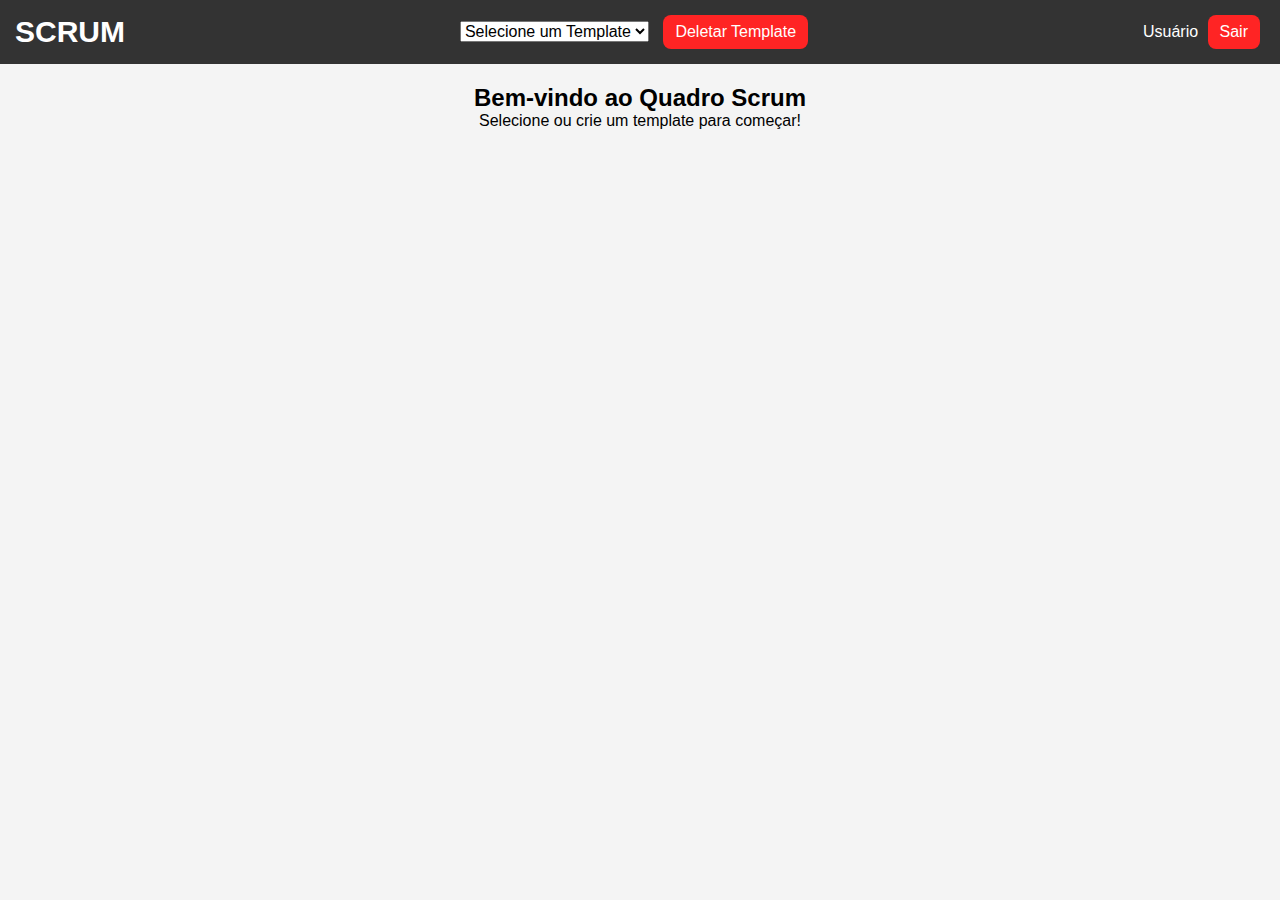
<file: Scrum/index.html>
<!DOCTYPE html>
<html lang="pt-BR">
  <head>
    <meta charset="UTF-8" />
    <meta name="viewport" content="width=device-width, initial-scale=1.0" />
    <title>Quadro Scrum</title>
    <link rel="stylesheet" href="styles.css" />
  </head>
  <body>
    <header>
      <h1>SCRUM</h1>
      <div class="template-selection">
        <select id="template-select">
          <option value="">Selecione um Template</option>
          <option value="criar-template">Criar Novo Template</option>
        </select>

        <button id="delete-template-btn">Deletar Template</button>
      </div>
      <div class="user-area">
        <span id="username">Usuário</span>
        <button onclick="logout()">Sair</button>
      </div>
    </header>

    <main id="main-content">
      <div class="welcome-text" id="welcome-text">
        <h2>Bem-vindo ao Quadro Scrum</h2>
        <p>Selecione ou crie um template para começar!</p>
      </div>
      <h2 id="template-title"></h2>
      <div class="columns-container" id="columns-container"></div>

      <button id="delete-template-btn" style="display: none">
        Deletar Template
      </button>
    </main>

    <div id="create-template-modal" class="modal">
      <div class="modal-content">
        <span class="close-modal" onclick="closeModal()">&times;</span>
        <h2 id="modal-title">Criar Novo Template</h2>
        <form id="create-template-form">
          <label for="template-name">Nome do Template:</label>
          <input
            type="text"
            id="template-name"
            placeholder="Nome do Template"
            required
          />

          <label for="num-columns">Número de Quadros:</label>
          <input
            type="number"
            id="num-columns"
            min="1"
            max="10"
            value="1"
            required
          />

          <div id="columns-inputs"></div>

          <button type="submit">Salvar Template</button>
        </form>
      </div>
    </div>

    <div id="add-task-modal" class="modal">
      <div class="modal-content">
        <span class="close-modal" onclick="closeTaskModal()">&times;</span>
        <h2>Adicionar Tarefa</h2>
        <form id="add-task-form">
          <input
            type="text"
            id="task-name"
            placeholder="Nome da Tarefa"
            required
          />
          <input type="hidden" id="current-column" />
          <button type="submit">Adicionar Tarefa</button>
        </form>
      </div>
    </div>

    <div id="delete-confirm-modal" class="modal">
      <div class="modal-content">
        <span class="close-modal" onclick="closeDeleteModal()">&times;</span>
        <h2>Deletar Template</h2>
        <p>Tem certeza que deseja deletar este template?</p>
        <button id="confirm-delete-btn">Confirmar</button>
        <button onclick="closeDeleteModal()">Cancelar</button>
      </div>
    </div>

    <script src="script.js"></script>
  </body>
</html>
</file>
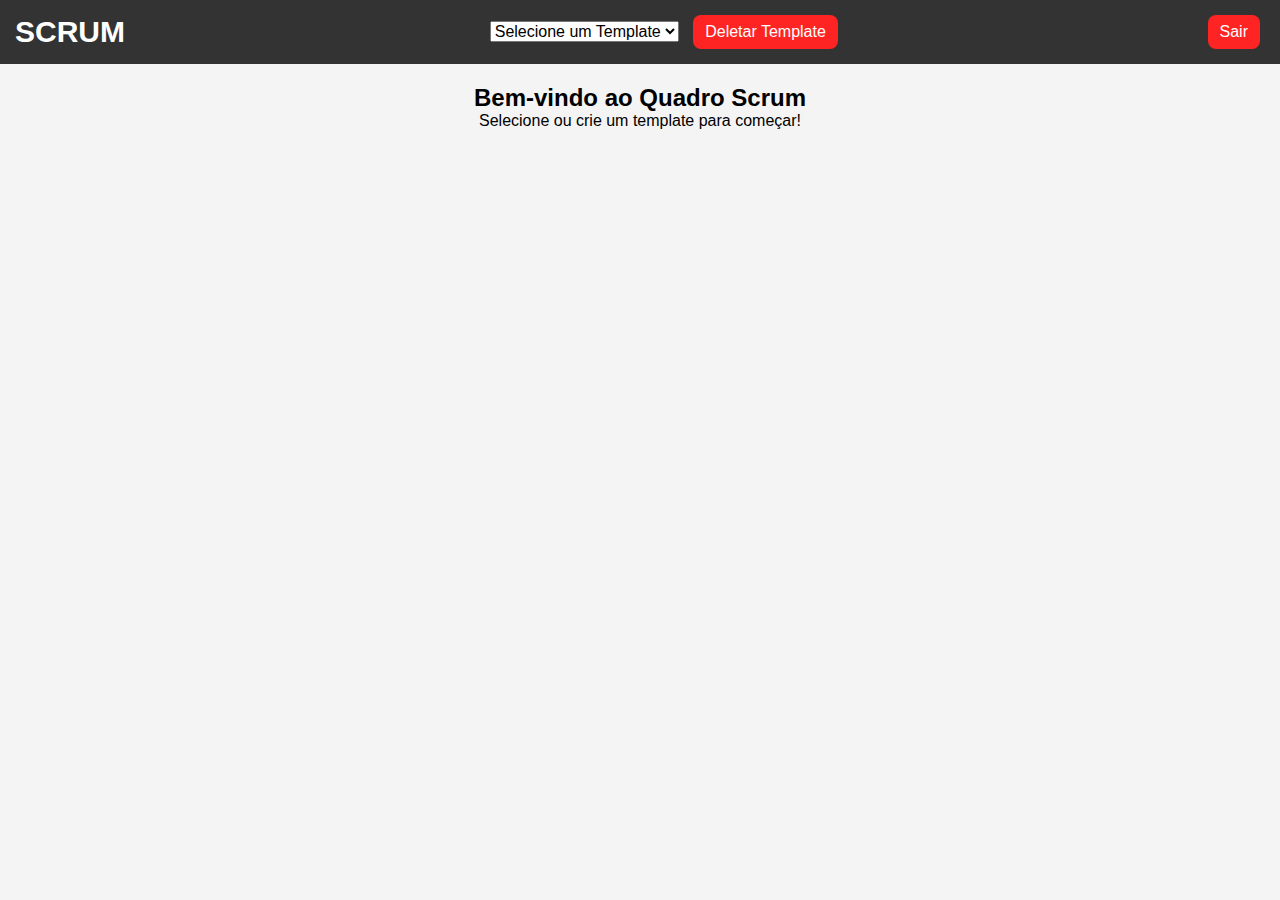
<file: Scrum/site.html>
<!DOCTYPE html>
<html lang="pt-BR">
  <head>
    <meta charset="UTF-8" />
    <meta name="viewport" content="width=device-width, initial-scale=1.0" />
    <title>SCRUM BOARD</title>
    <link rel="stylesheet" href="styles.css" />
  </head>
  <body>

    <!-- Notificação -->
    <div id="notification" class="notification"></div>

    <header>
      <h1>SCRUM</h1>
      <div>
        <select id="template-select">
          <option value="">Selecione um Template</option>
          <option value="criar-template">Criar Novo Template</option>
        </select>
        <button id="delete-template-btn">Deletar Template</button>
      </div>
      <button id="logout">Sair</button>
    </header>
    <main>
      <div id="welcome-screen">
        <h2>Bem-vindo ao Quadro Scrum</h2>
        <p>Selecione ou crie um template para começar!</p>
      </div>
      <div id="columns-container"></div>
    </main>

    <!-- Modal para Criar/Editar Template -->
    <div id="create-template-modal" class="modal">
      <div class="modal-content">
        <span id="close-create-modal" class="close">&times;</span>
        <h3 id="template-modal-title">Criar Template</h3>
        <form method="POST" id="create-template-form" action="index.php">
          <br>

          Nome -
          <input
            type="text"
            name="template-name"
            id="template-name"
            required
          />

          <br>
          
          Categoria -
          <input
            type="number"
            name="template-category"
            id="template-category"
            min= "1"  
            max= "5"
            required
          />  <!-- Adicionado número da categoria desejada com limite em 5 -->
          
          <br>
          
          Colunas -
          <input
          type="number"
          id="num-columns"
          min= "1"
          max= "5"
          required
          />  <!-- Limitado número máximo de colunas em 5 -->

          <br>

          Descrição -
          <textarea
            type="text"
            name="template-description"
            id="template-description"
            required
          ></textarea>
          
          <br>

          <div id="columns-inputs"></div>
          <button type="submit" name="salvar-template">Salvar</button>
          <p id="template-error" class="error-message"></p>
        </form>
      </div>
    </div>

    <!-- Modal para Adicionar/Editar Tarefa -->
    <div id="add-task-modal" class="modal">
      <div class="modal-content">
        <span id="close-task-modal" class="close">&times;</span>
        <h3 id="task-modal-title">Adicionar Tarefa</h3>
        <form id="add-task-form">
          <input
            type="text"
            id="task-name"
            placeholder="Nome da Tarefa"
            required
          />
          <input
            type="text"
            id="task-responsible"
            placeholder="Responsável"
            required
          />
          <input type="date" id="task-date" required />
          <input
            type="text"
            id="task-location"
            placeholder="Localização"
            required
          />
          <input
            type="text"
            id="task-progress"
            placeholder="Status de Progresso"
            required
          />
          <input type="time" id="task-start-time" required />
          <input
            type="number"
            id="task-time-spent"
            placeholder="Tempo Gasto (h)"
            required
          />
          <textarea
            id="task-notes"
            placeholder="Mais Informações"
            rows="3"
          ></textarea>
          <button type="submit">Salvar</button>
          <p id="task-error" class="error-message"></p>
        </form>
      </div>
    </div>

    <!-- Modal para Detalhes da Tarefa -->
    <div id="task-details-modal" class="modal">
      <div class="modal-content">
        <span id="close-task-details-modal" class="close">&times;</span>
        <h3>Detalhes da Tarefa</h3>
        <p><strong>Nome:</strong> <span id="detail-task-name"></span></p>
        <p>
          <strong>Responsável:</strong>
          <span id="detail-task-responsible"></span>
        </p>
        <p><strong>Data:</strong> <span id="detail-task-date"></span></p>
        <p>
          <strong>Localização:</strong> <span id="detail-task-location"></span>
        </p>
        <p><strong>Status:</strong> <span id="detail-task-progress"></span></p>
        <p>
          <strong>Hora de Início:</strong>
          <span id="detail-task-start-time"></span>
        </p>
        <p>
          <strong>Tempo Gasto:</strong>
          <span id="detail-task-time-spent"></span>
        </p>
        <p>
          <strong>Informações:</strong> <span id="detail-task-notes"></span>
        </p>
      </div>
    </div>

    <script src="script.js"></script>
  </body>
</html>
</file>
<file: Scrum/styles.css>
/* styles.css */
* {
  margin: 0;
  padding: 0;
  box-sizing: border-box;
}

body {
  font-family: Arial, sans-serif;
  background-color: #f4f4f4;
}

header {
  display: flex;
  justify-content: space-between;
  align-items: center;
  background-color: #333;
  color: white;
  padding: 15px;
}

header h1 {
  font-size: 30px;
}

header select,
header button {
  margin: 0 5px;
  font-size: 16px;
}

main {
  padding: 20px;
  text-align: center;
}

#columns-container {
  display: flex;
  gap: 20px;
  margin-top: 20px;
}

.column {
  background-color: #e0e0e0;
  padding: 10px;
  border-radius: 16px;
  width: 250px;
  height: 800px;
}

.column-header {
  font-weight: bold;
  margin-bottom: 10px;
}

.task-list {
  margin-bottom: 10px;
}

.task {
  background-color: rgb(126, 126, 126);
  border: 1px solid #ccc;
  padding: 5px;
  margin-bottom: 5px;
  cursor: pointer;
  border-radius: 8px;
}

button {
  background-color: #ff2424;
  color: white;
  padding: 8px 12px;
  border: none;
  border-radius: 8px;
  cursor: pointer;
}

button:hover {
  background-color: #555;
}

.modal {
  display: none;
  position: fixed;
  z-index: 1;
  padding-top: 100px;
  left: 0;
  top: 0;
  width: 100%;
  height: 100%;
  overflow: auto;
  background-color: rgba(0, 0, 0, 0.5);
}

.modal-content {
  background-color: #fefefe;
  margin: auto;
  padding: 20px;
  border: 1px solid #888;
  width: 80%;
  max-width: 500px;
  border-radius: 8px;
}

.close {
  float: right;
  font-size: 20px;
  font-weight: bold;
  cursor: pointer;
}

.close:hover {
  color: red;
}

.modal-content p {
  margin: 10px 0;
}

.modal-content span {
  font-weight: normal;
}

.notification {
  display: none;
  position: fixed;
  top: 0;
  left: 0;
  width: 100%;
  background-color: #4caf50;
  color: white;
  text-align: center;
  padding: 15px;
  font-size: 18px;
  z-index: 1000;
}

.error-message {
  color: red;
  margin-top: 10px;
  font-size: 14px;
}

button.edit {
  background-color: #ff9800;
}
</file>
